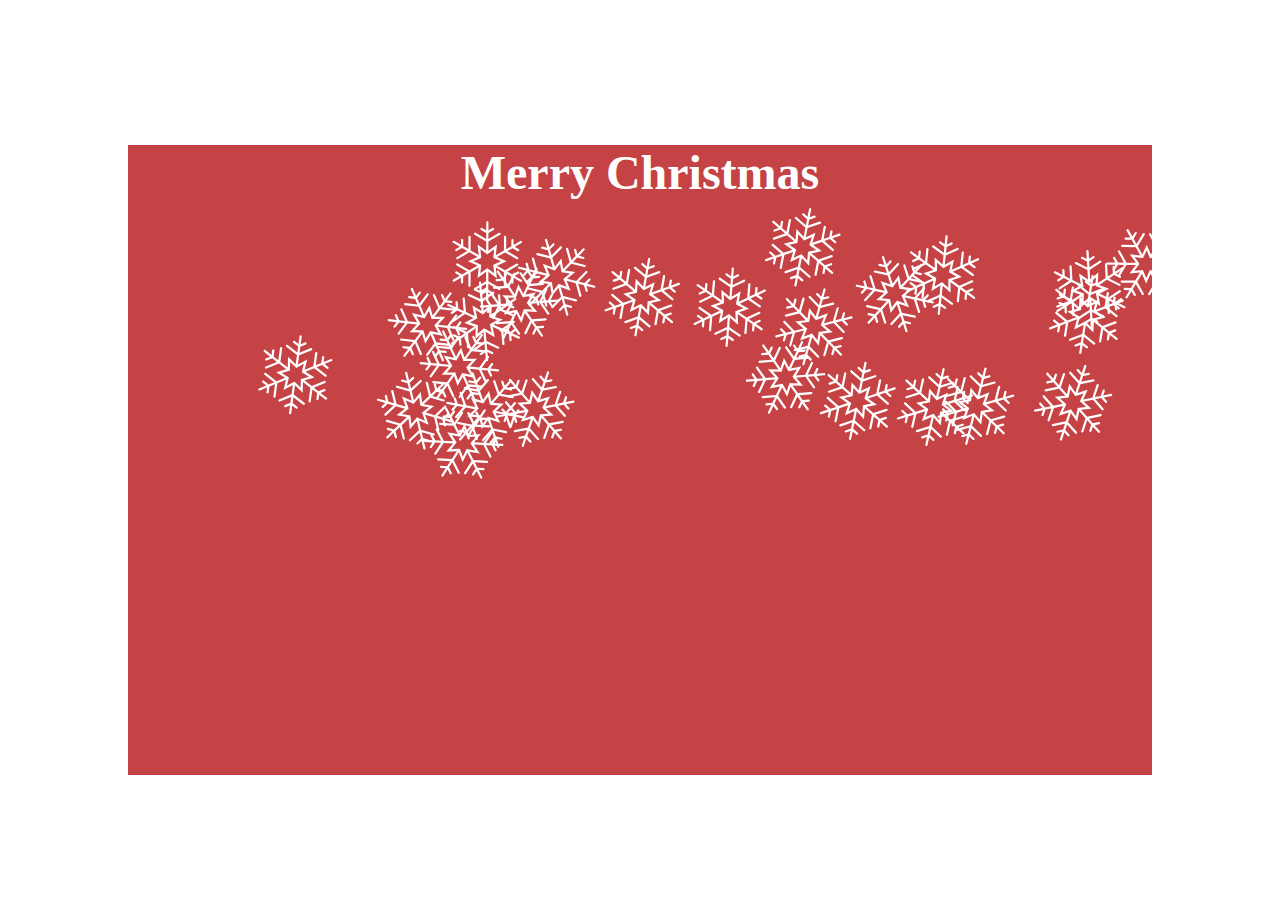
<file: index.html>
<!DOCTYPE html>
<html lang="en">
<head>
    <meta charset="UTF-8">
    <link rel="stylesheet" href="style.css">
    <title>Snow White Christmas</title>
</head>
<body>
<h1>Merry Christmas</h1>
<div id="result">
    <h1>Merry Christmas</h1>
</div>

<script src="SnowFlake.js"></script>
</body>
</html>
</file>
<file: style.css>
/*------------------  Color Styling  ------------------*/
:root {
    --Christmass-red: #c54245;
    --Christmass-white:  #ffffff;
}

/*------------------  Main Styling  ------------------*/
* {
    margin: 0;
    padding: 0;
    font-family: Roboto;
}

body {
    margin: 10vh 10vw;
    text-align: center;
}
/*------------------  Class Styling  ------------------*/
#result {
    height: 70vh;
    background-color: var(--Christmass-red);
}

h1 {
    color: var(--Christmass-white);
    font-size: 3em ;
}

.SnowFlake {
    position: absolute;
    height: 5em;
    width: 5em;
    fill: var(--Christmass-white);
}
</file>
